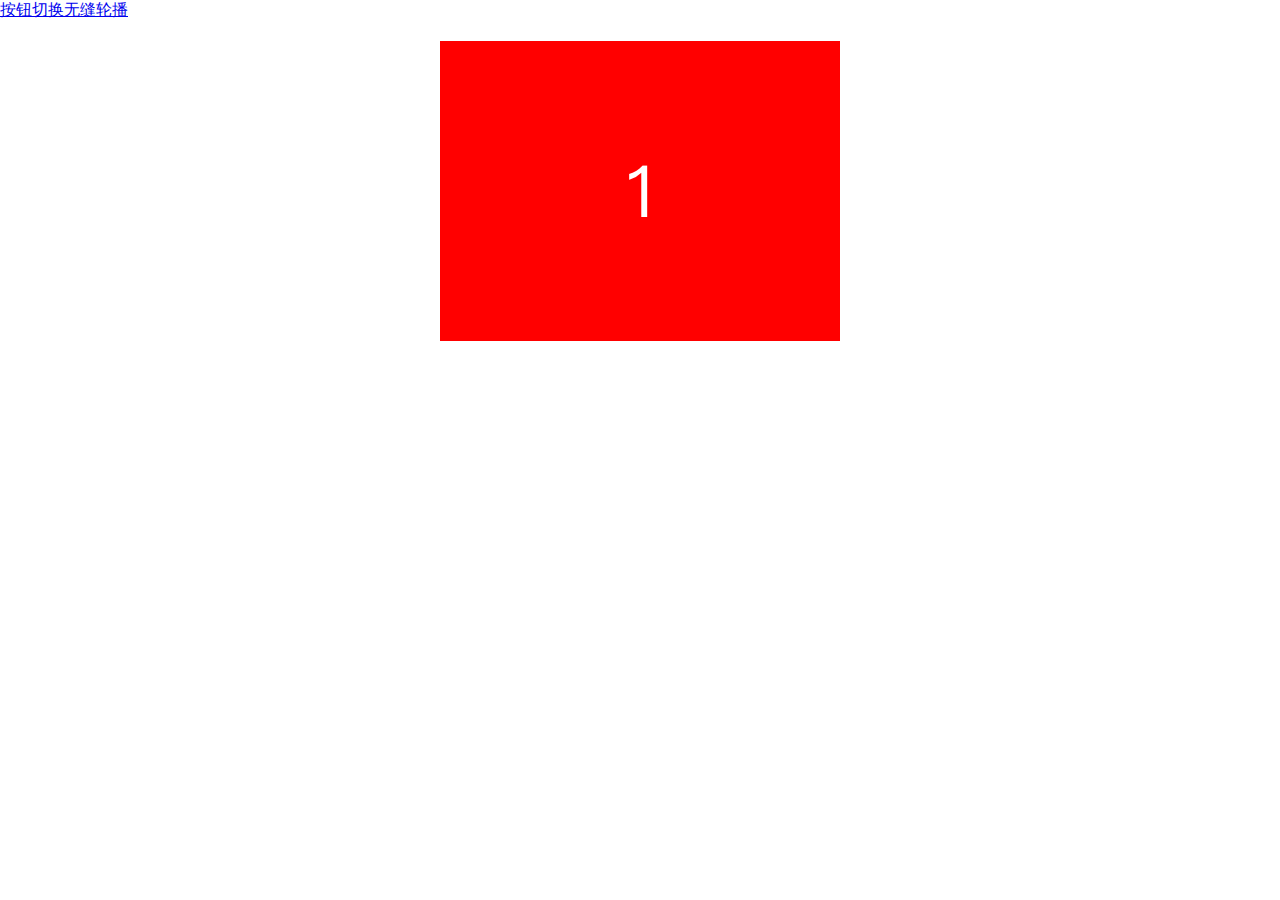
<file: index.html>
<!DOCTYPE html>
<html lang="zh-Hans">
<head>
    <meta charset="UTF-8">
    <meta name="viewport" content="width=device-width, initial-scale=1.0">
    <meta http-equiv="X-UA-Compatible" content="ie=edge">
    <title>无缝轮播</title>
    <link rel="stylesheet" href="./style.css">
    <script src="./jquery-3.3.1.min.js"></script>
</head>
<body>
    <a href="./index1.html">按钮切换无缝轮播</a>
    <div class="window">
        <div id="images" class="images">
            <img src="./img/1.png" alt="图片" width="400" height="300">
            <img src="./img/2.png" alt="图片" width="400" height="300">
            <img src="./img/3.png" alt="图片" width="400" height="300">
            <img src="./img/4.png" alt="图片" width="400" height="300">
            <img src="./img/5.png" alt="图片" width="400" height="300">
        </div>
    </div>
    <script src="./main.js"></script>
</body>
</html>
</file>
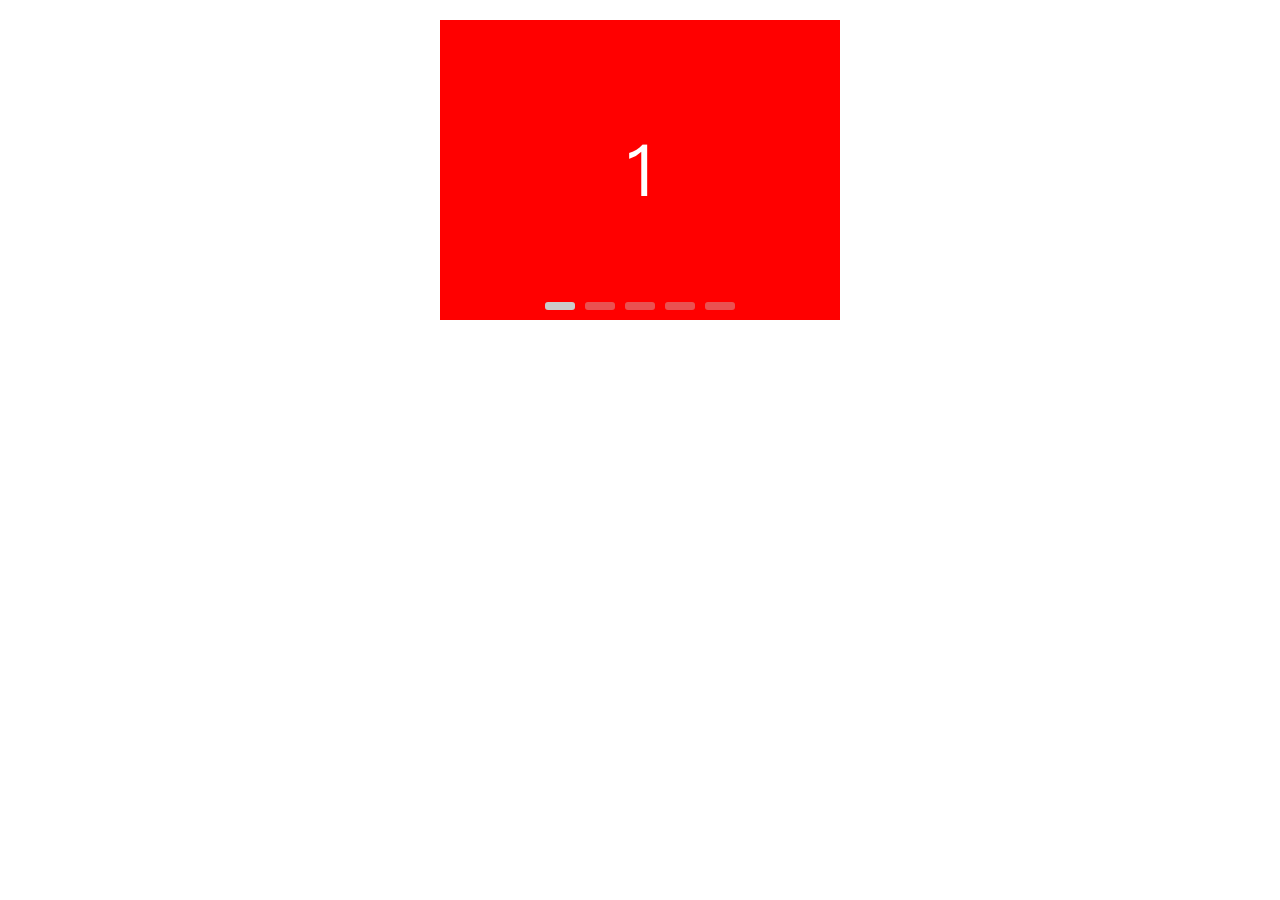
<file: index1.html>
<!DOCTYPE html>
<html lang="zh-Hans">
<head>
    <meta charset="UTF-8">
    <meta name="viewport" content="width=device-width, initial-scale=1.0">
    <meta http-equiv="X-UA-Compatible" content="ie=edge">
    <title>无缝轮播</title>
    <link rel="stylesheet" href="./style1.css">
    <script src="./jquery-3.3.1.min.js"></script>
</head>
<body>
    <div class="window">
        <div id="images" class="images">
            <img src="./img/1.png" alt="图片" width="400" height="300">
            <img src="./img/2.png" alt="图片" width="400" height="300">
            <img src="./img/3.png" alt="图片" width="400" height="300">
            <img src="./img/4.png" alt="图片" width="400" height="300">
            <img src="./img/5.png" alt="图片" width="400" height="300">
        </div>
        <div class="buttons clearfix" id="buttons">
            <span class="highlight"></span>
            <span></span>
            <span></span>
            <span></span>
            <span></span>
        </div>
    </div>
    
    <script src="./main1.js"></script>
</body>
</html>
</file>
<file: style.css>
*{margin: 0; padding: 0; box-sizing: border-box;}
.window{
    width: 400px;
    height: 300px;
    margin: 20px auto;
    overflow: hidden;
}

.images{
    position: relative;
}

.images > img{
    transition: all 1s;
    position: absolute;
    top: 0
}


.images > img.current{
    left: 0;
    z-index: 1;
    opacity: 1;
}

.images > img.enter{
    left: 100%;
    z-index: 0;
    opacity: 0;
}

.images > img.leave{
    left: -100%;
    z-index: 0;
    opacity: 0;
}
</file>
<file: style1.css>
*{margin: 0; padding: 0; box-sizing: border-box;}

.clearfix::after{
    content: '';
    display: block;
    clear: both;
}

.window{
    width: 400px;
    height: 300px;
    margin: 20px auto;
    overflow: hidden;
    position: relative;
}

.images{
    position: relative;
}

.images > img{
    transition: all 0.5s;
    position: absolute;
    top: 0
}


.images > img.current{
    left: 0;
    z-index: 1;
}

.images > img.enter{
    left: 100%;
    z-index: 0;
}

.images > img.leave{
    left: -100%;
    z-index: 0;
}

.window > .buttons{
    z-index: 1;
    position: absolute;
    bottom: 0;
    left: 50%;
    margin: 10px auto;
    transform: translateX(-50%);
}

.buttons > span{
    border: 1px solid transparent;
    margin: 0 5px;
    float: left;
    display: block;
    background-color: #CBCBCB;
    width: 30px;
    height: 8px;
    border-radius: 3px;
    opacity: 0.4;
    cursor: pointer;
}

.buttons > span:hover{
    opacity: 1;
}

.buttons > span.highlight{
    opacity: 1;
}
</file>
